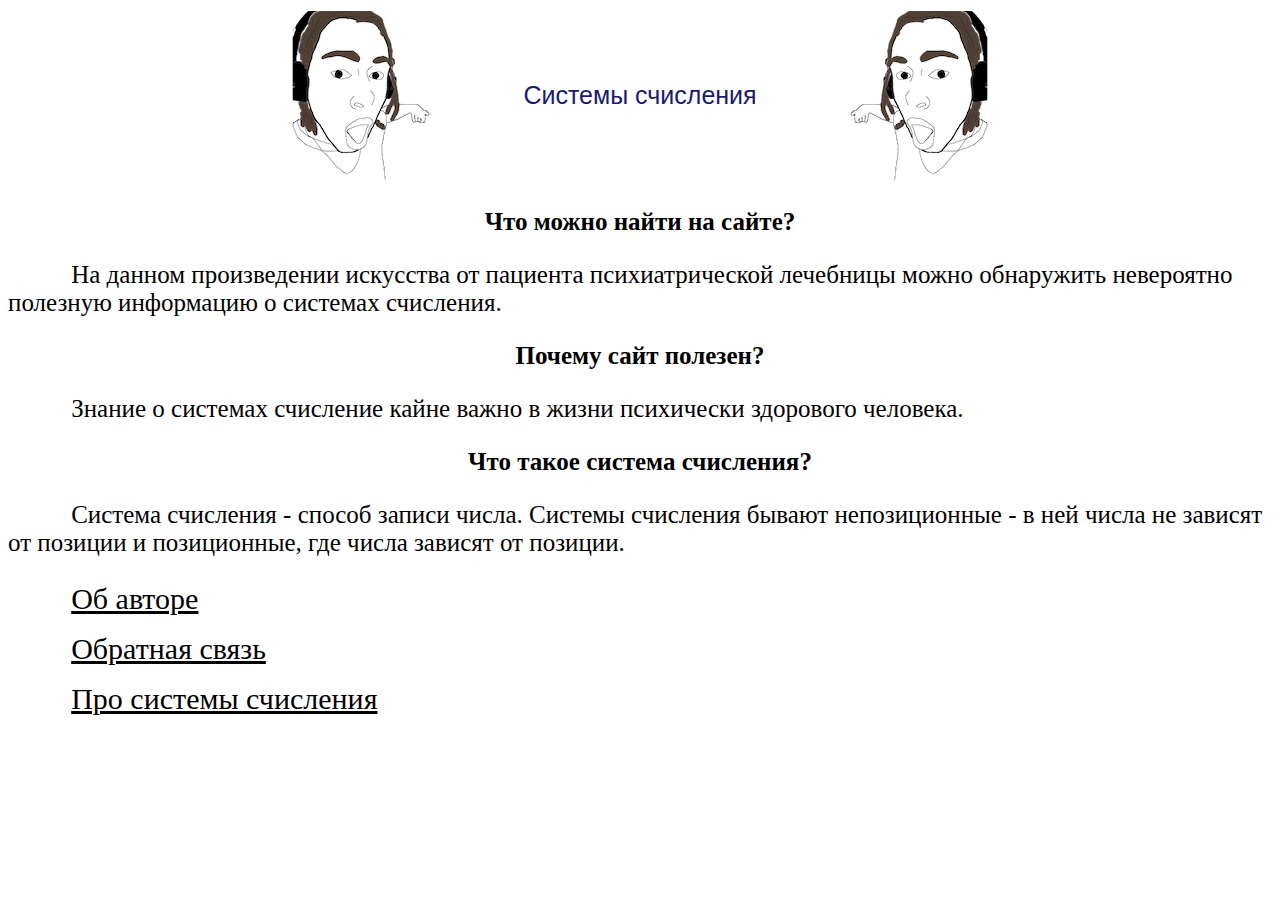
<file: index.html>
<head>
	<link rel="icon" sizes="16x16" href="favicon.ico" type="image/x-icom">
	<title>Системы счисления</title><meta charset='utf-8'>
	<link rel="stylesheet" href="cssfile.css">
</head>


<body>
    <table class="table1" style="max-width: 100%;">
        <td><img src="edgystarfish2.png"></td>
        <td>
            <p style="color:#191970; font-family: Arial, Helvetica, sans-serif; font-size: 25px;">Cистемы счисления</p>
        </td>
        <td><img src="edgystarfish.png"></td>
    </table>
<h3 class= "headtxt">Что можно найти на сайте?</h3>
<p class="maintext">	На данном произведении искусства от пациента психиатрической лечебницы можно обнаружить невероятно полезную информацию о системах счисления.</p>
<h3 class= "headtxt">Почему сайт полезен?</h3>
<p class="maintext">	Знание о системах счисление кайне важно в жизни психически здорового человека.</p>
<h3 class= "headtxt">Что такое система счисления?</h3>
<p class="maintext">	Система счисления - способ записи числа. Системы счисления бывают непозиционные - в ней числа не зависят от позиции и позиционные, где числа зависят от позиции. </p>
<p ><a  class="links" href="obavtore.html"> Об авторе</a></p>
<p ><a class="links" href="obrsv.html"> Обратная связь</a></p>
<p ><a class="links" href="poteme.html">Про системы счисления</a></p>
</body>
</file>
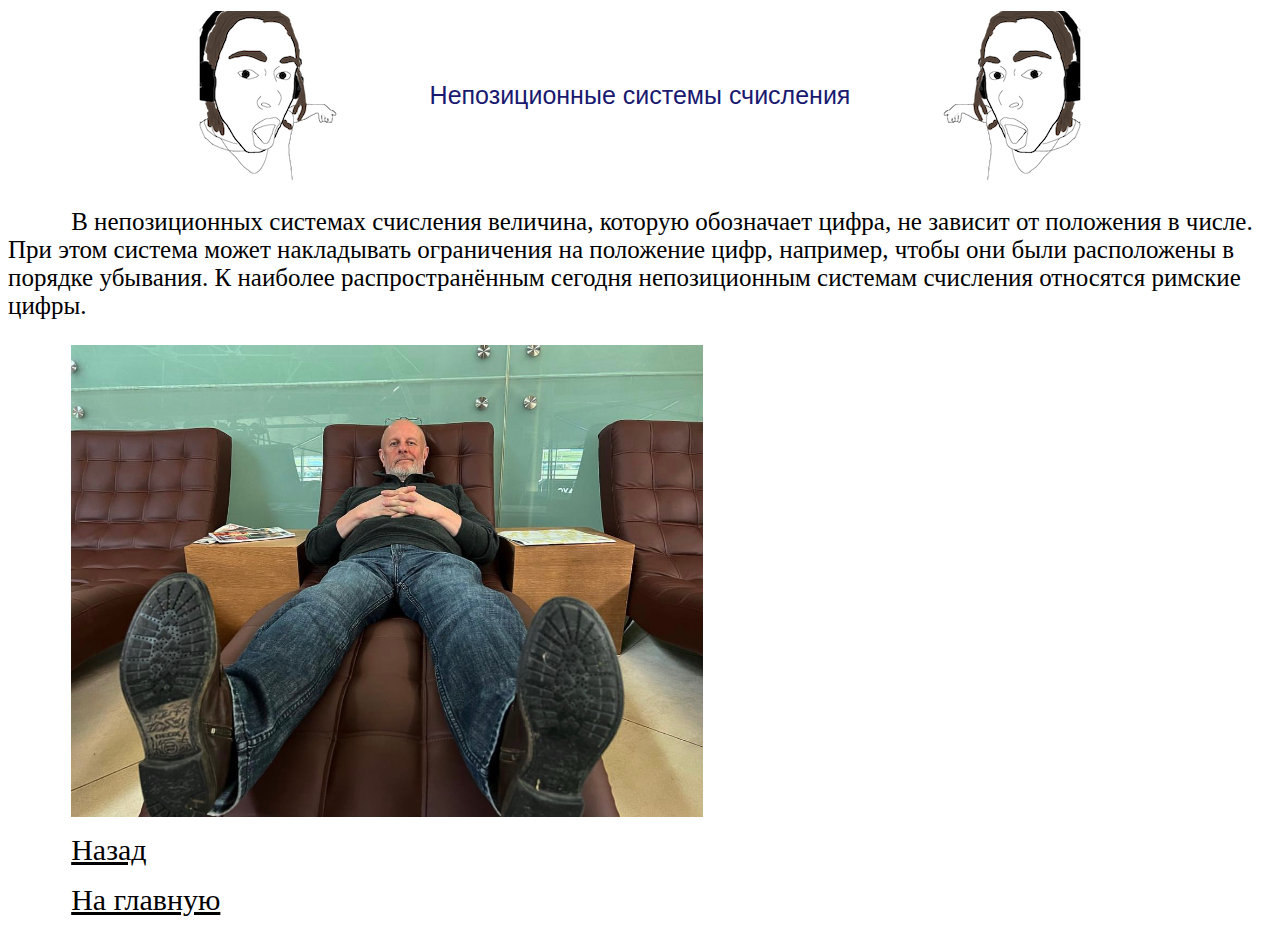
<file: npos.html>
<head>
	<link rel="icon" sizes="16x16" href="favicon.ico" type="image/x-icom">
	<title>Непозиционные системы счисления</title><meta charset='utf-8'>
	<link rel="stylesheet" href="cssfile.css">
</head>


<body>
    <table class="table1" style="max-width: 100%;">
        <td><img src="edgystarfish2.png"></td>
        <td>
            <p style="color:#191970; font-family: Arial, Helvetica, sans-serif; font-size: 25px;">Непозиционные системы счисления</p>
        </td>
        <td><img src="edgystarfish.png"></td>
    </table>
<p class="maintext">В непозиционных системах счисления величина, которую обозначает цифра, не зависит от положения в числе. При этом система может накладывать ограничения на положение цифр, например, чтобы они были расположены в порядке убывания.

К наиболее распространённым сегодня непозиционным системам счисления относятся римские цифры.</p>
<img src="IMG_4265.jpg" style="margin-left:5%; width: 50%;">
<p ><a class="links" href="poteme.html"> Назад</a></p>
<p ><a class="links" href="index.html">На главную</a></p>
</body>
</file>
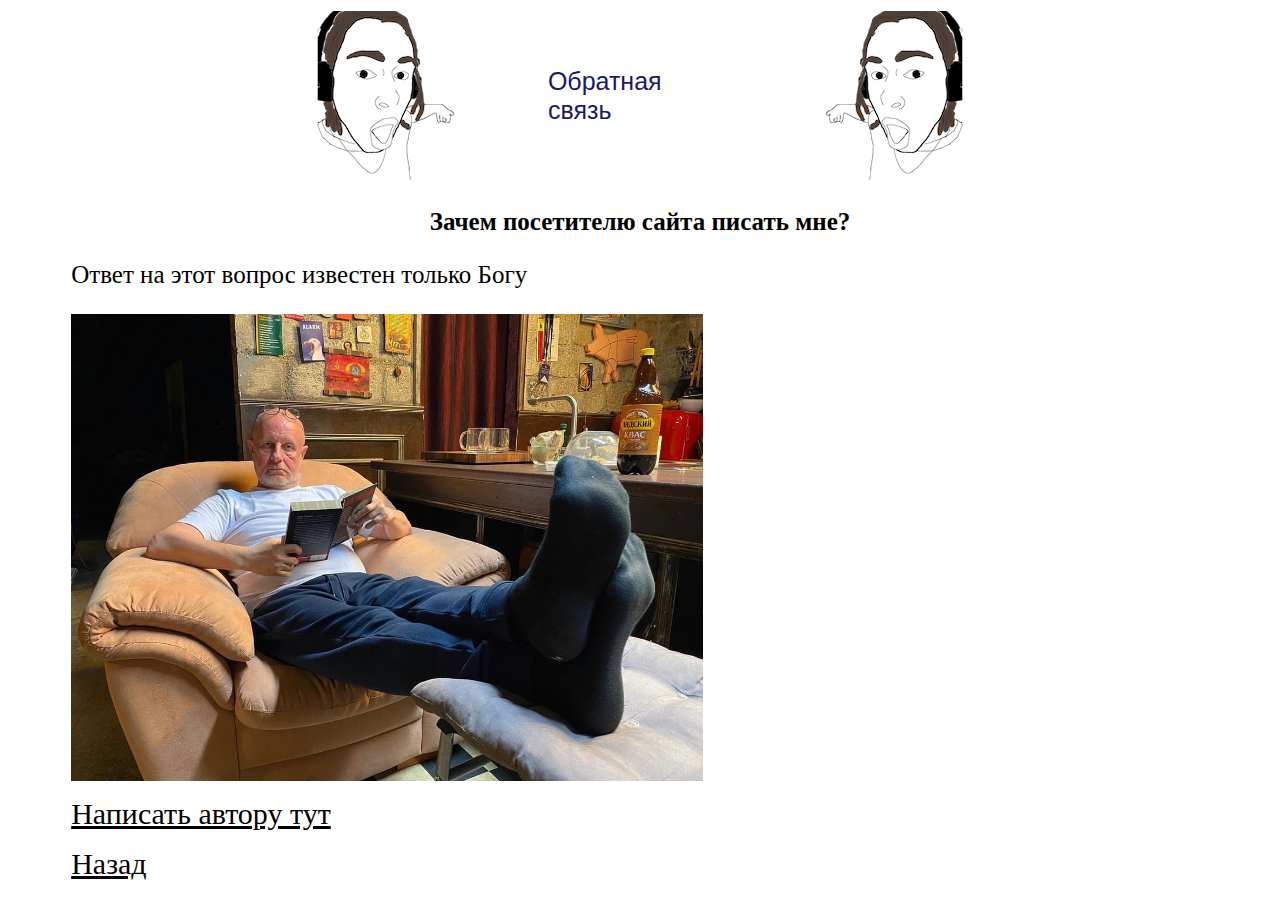
<file: obrsv.html>
<head>
	<link rel="icon" sizes="16x16" href="favicon.ico" type="image/x-icom">
	<title>Обратная связь</title><meta charset='utf-8'>
	<link rel="stylesheet" href="cssfile.css">
</head>


<body>
    <table class="table1" style="max-width: 100%;">
        <td><img src="edgystarfish2.png"></td>
        <td>
            <p style="width: 50%; font-family: Arial, Helvetica, sans-serif; font-size: 25px; color:#191970;">Обратная связь</p>
        </td>
        <td><img src="edgystarfish.png"></td>
    </table>

<h3 class= "headtxt">Зачем посетителю сайта писать мне?</h3>
<p class="maintext"> Ответ на этот вопрос известен только Богу</p>
<img src="IMG_4264.jpg" style="margin-left:5%; width: 50%;">
<p ><a  class="links" href=" https://t.me/uduaidhbfhsbot "> Написать автору тут</a></p>
<p ><a class="links" href="index.html"> Назад</a></p>
</body>
</file>
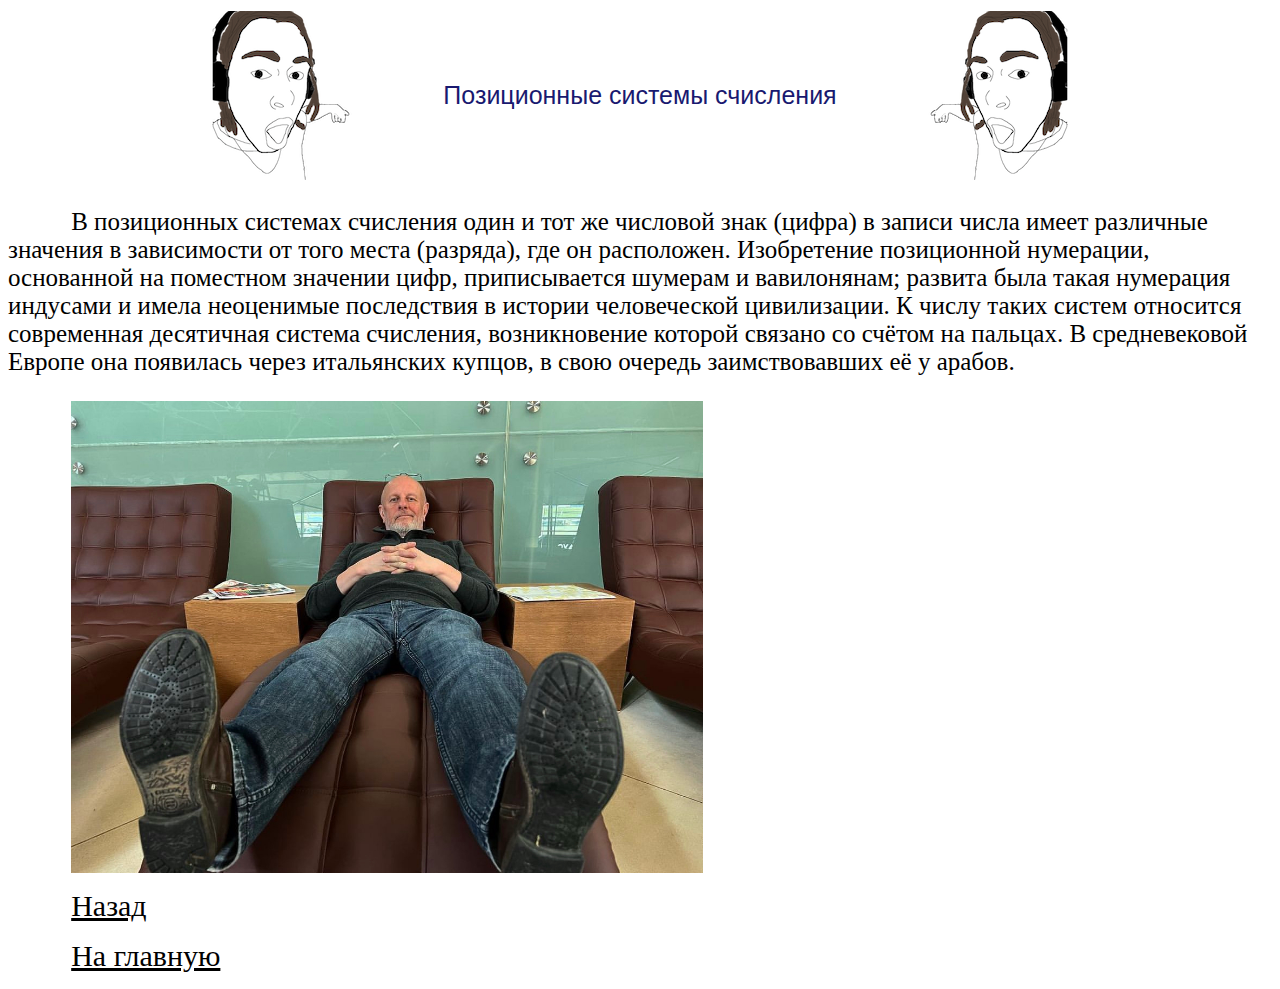
<file: pos.html>
<head>
	<link rel="icon" sizes="16x16" href="favicon.ico" type="image/x-icom">
	<title>Позиционные системы счисления</title><meta charset='utf-8'>
	<link rel="stylesheet" href="cssfile.css">
</head>


<body>
    <table class="table1" style="max-width: 100%;">
        <td><img src="edgystarfish2.png"></td>
        <td>
            <p style="color:#191970; font-family: Arial, Helvetica, sans-serif; font-size: 25px;">Позиционные системы счисления</p>
        </td>
        <td><img src="edgystarfish.png"></td>
    </table>
<p class="maintext">В позиционных системах счисления один и тот же числовой знак (цифра) в записи числа имеет различные значения в зависимости от того места (разряда), где он расположен. Изобретение позиционной нумерации, основанной на поместном значении цифр, приписывается шумерам и вавилонянам; развита была такая нумерация индусами и имела неоценимые последствия в истории человеческой цивилизации. К числу таких систем относится современная десятичная система счисления, возникновение которой связано со счётом на пальцах. В средневековой Европе она появилась через итальянских купцов, в свою очередь заимствовавших её у арабов.	</p>
<img src="IMG_4265.jpg" style="margin-left:5%; width: 50%;">
<p ><a class="links" href="poteme.html"> Назад</a></p>
<p ><a class="links" href="index.html">На главную</a></p>
</body>
</file>
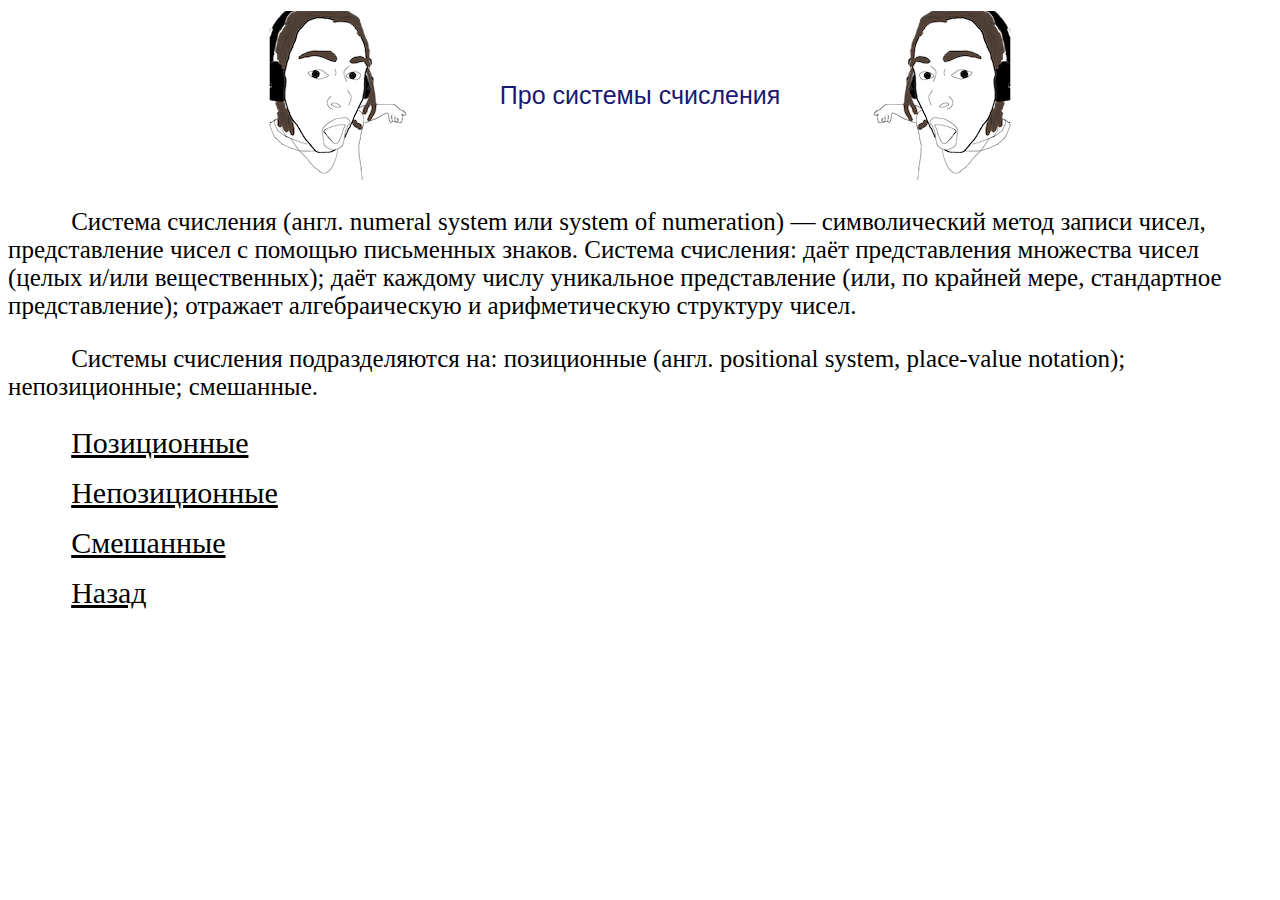
<file: poteme.html>
<head>
	<link rel="icon" sizes="16x16" href="favicon.ico" type="image/x-icom">
	<title>Про системы счисления</title><meta charset='utf-8'>
	<link rel="stylesheet" href="cssfile.css">
</head>
<body>
<table class="table1" style="max-width: 100%;">
        <td><img src="edgystarfish2.png"></td>
        <td>
            <p style="font-family: Arial, Helvetica, sans-serif; font-size: 25px; color:#191970;"> Про системы счисления</p>
        </td>
        <td><img src="edgystarfish.png"></td>
    </table>


<p class="maintext">Система счисления (англ. numeral system или system of numeration) — символический метод записи чисел, представление чисел с помощью письменных знаков.

Система счисления:

даёт представления множества чисел (целых и/или вещественных);
даёт каждому числу уникальное представление (или, по крайней мере, стандартное представление);
отражает алгебраическую и арифметическую структуру чисел.	</p>


<p class="maintext">Системы счисления подразделяются на:

позиционные (англ. positional system, place-value notation);
непозиционные;
смешанные.</p>
<p ><a class="links" href="pos.html"> Позиционные</a></p>
<p ><a class="links" href="npos.html"> Непозиционные</a></p>
<p ><a class="links" href="sm.html"> Смешанные</a></p>
<p ><a class="links" href="index.html"> Назад</a></p>
</body>
</file>
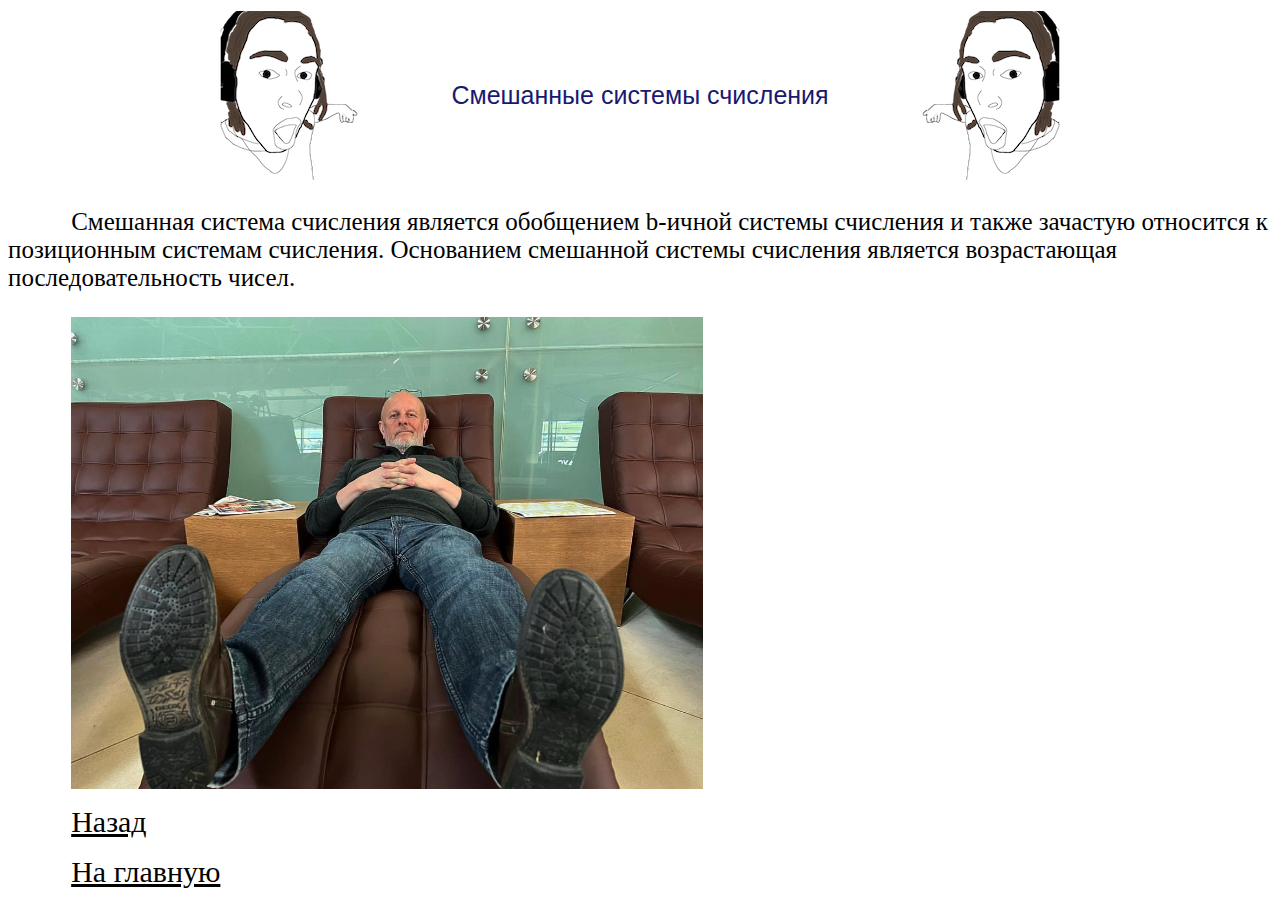
<file: sm.html>
<head>
	<link rel="icon" sizes="16x16" href="favicon.ico" type="image/x-icom">
	<title>Смешанные системы счисления</title><meta charset='utf-8'>
	<link rel="stylesheet" href="cssfile.css">
</head>


<body>
    <table class="table1" style="max-width: 100%;">
        <td><img src="edgystarfish2.png"></td>
        <td>
            <p style="color:#191970; font-family: Arial, Helvetica, sans-serif; font-size: 25px;">Смешанные системы счисления</p>
        </td>
        <td><img src="edgystarfish.png"></td>
    </table>
<p class="maintext">Смешанная система счисления является обобщением 
b-ичной системы счисления и также зачастую относится к позиционным системам счисления. Основанием смешанной системы счисления является возрастающая последовательность чисел.</p>
<img src="IMG_4265.jpg" style="margin-left:5%; width: 50%;">
<p ><a class="links" href="poteme.html"> Назад</a></p>
<p ><a class="links" href="index.html">На главную</a></p>
</body>
</file>
<file: cssfile.css>
table.table1 {
    margin: auto;

}
a.links{
	margin-left: 5%;
	color: #000000;
	font-size: 30px;
}
p.maintext{
	font-size: 25px;
	text-indent: 5%;
}
h3.headtxt{
 	text-align: center;
	font-size: 25px;
}
</file>
